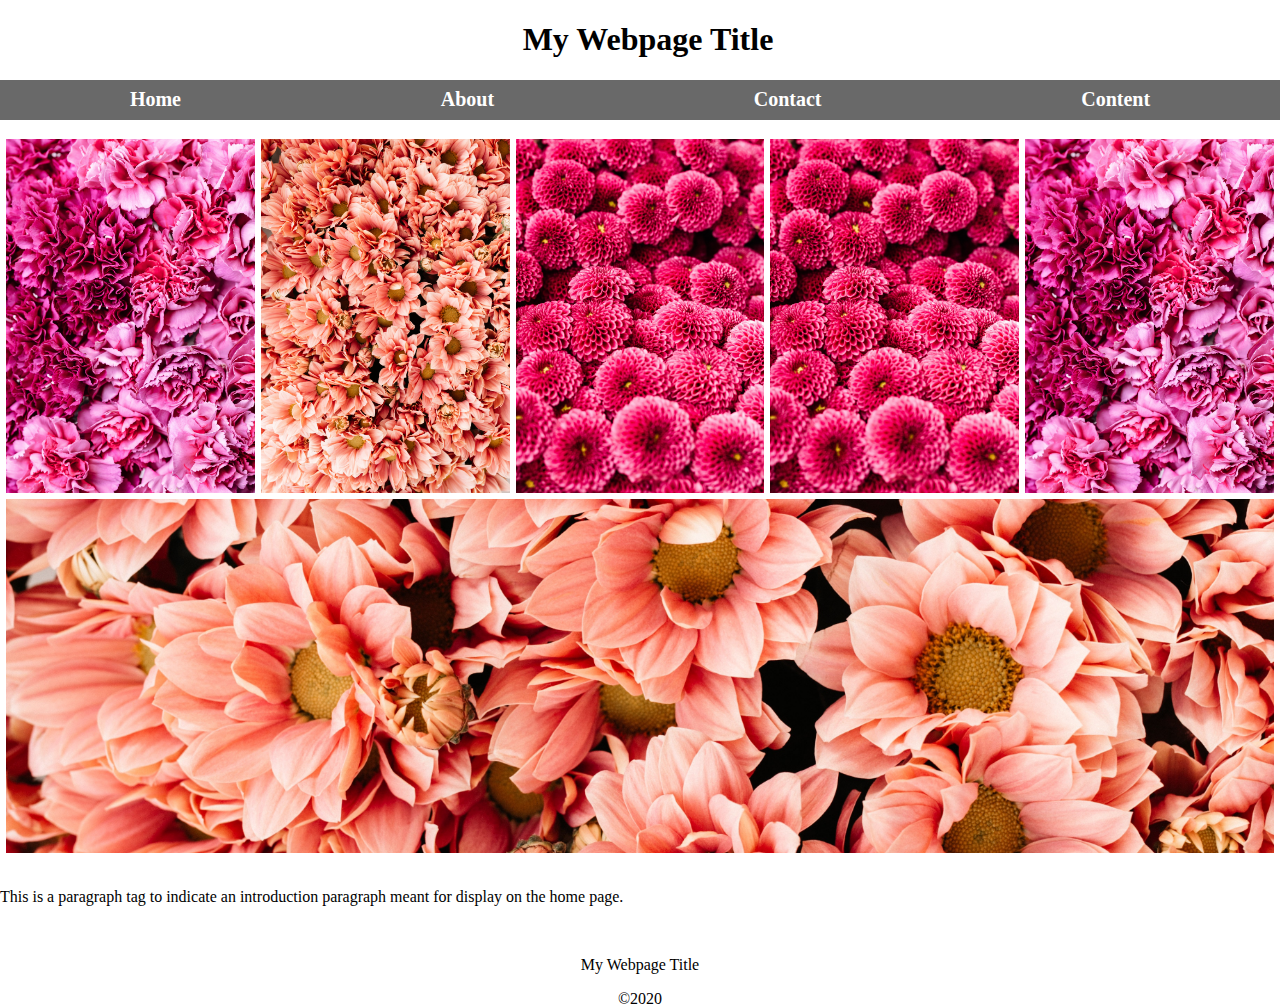
<file: index.html>
<!Doctype html>
<html lang="en">
    <head>
        <title>My Page Title</title>
        <meta name="viewport" content="width=device-width, initial-scale=1.0">
        <link href="styles/main.css" rel="stylesheet" type="text/css">
        <script src="scripts/menu.js" type="text/javascript"></script>
    </head>
    <body>
        <header>
            <h1>My Webpage Title</h1>
        </header>
        <nav class="main-nav" id="main-nav">
            <div class="nav-button">&#9776;</div>
            <ul id="main-nav-list">
                <li>
                    <a href="index.html">
                        Home
                    </a>
                </li>
                <li>
                    <a href="about.html">
                        About
                    </a>
                </li>
                <li>
                    <a href="contact.html">
                        Contact
                    </a>
                </li>
                <li>
                    <a href="content.html">
                        Content
                    </a>
                </li>
            </ul>
        </nav>
        <main>
            <div class="flex">
                <ul>
                    <li>
                        <img src="images/pexels-karolina-grabowska-4622948.jpg" class="img-fliud" alt="pink flowers one">
                    </li>
                    <li>
                        <img src="images/pexels-karolina-grabowska-4622976.jpg" class="img-fluid" alt="pink flowers two">
                    </li>
                    <li>
                        <img src="images/pexels-karolina-grabowska-4623024.jpg" class="img-fliud" alt="pink flowers three">
                    </li>
                    <li>
                        <img src="images/pexels-karolina-grabowska-4623024.jpg" class="img-fliud" alt="pink flowers three">
                    </li>
                    <li>
                        <img src="images/pexels-karolina-grabowska-4622948.jpg" class="img-fliud" alt="pink flowers one">
                    </li>
                    <li>
                        <img src="images/pexels-karolina-grabowska-4622976.jpg" class="img-fluid" alt="pink flowers two">
                    </li>
                </ul>
            </div>
            <div>
                <p>This is a paragraph tag to indicate an introduction paragraph meant for display on the home page.</p>
            </div>
        </main>
        <footer>
            <div>
                <p>My Webpage Title</p>
            </div>
            <div class="copy">
                <p>&copy;2020</p>
            </div>
        </footer>
    </body>
</file>
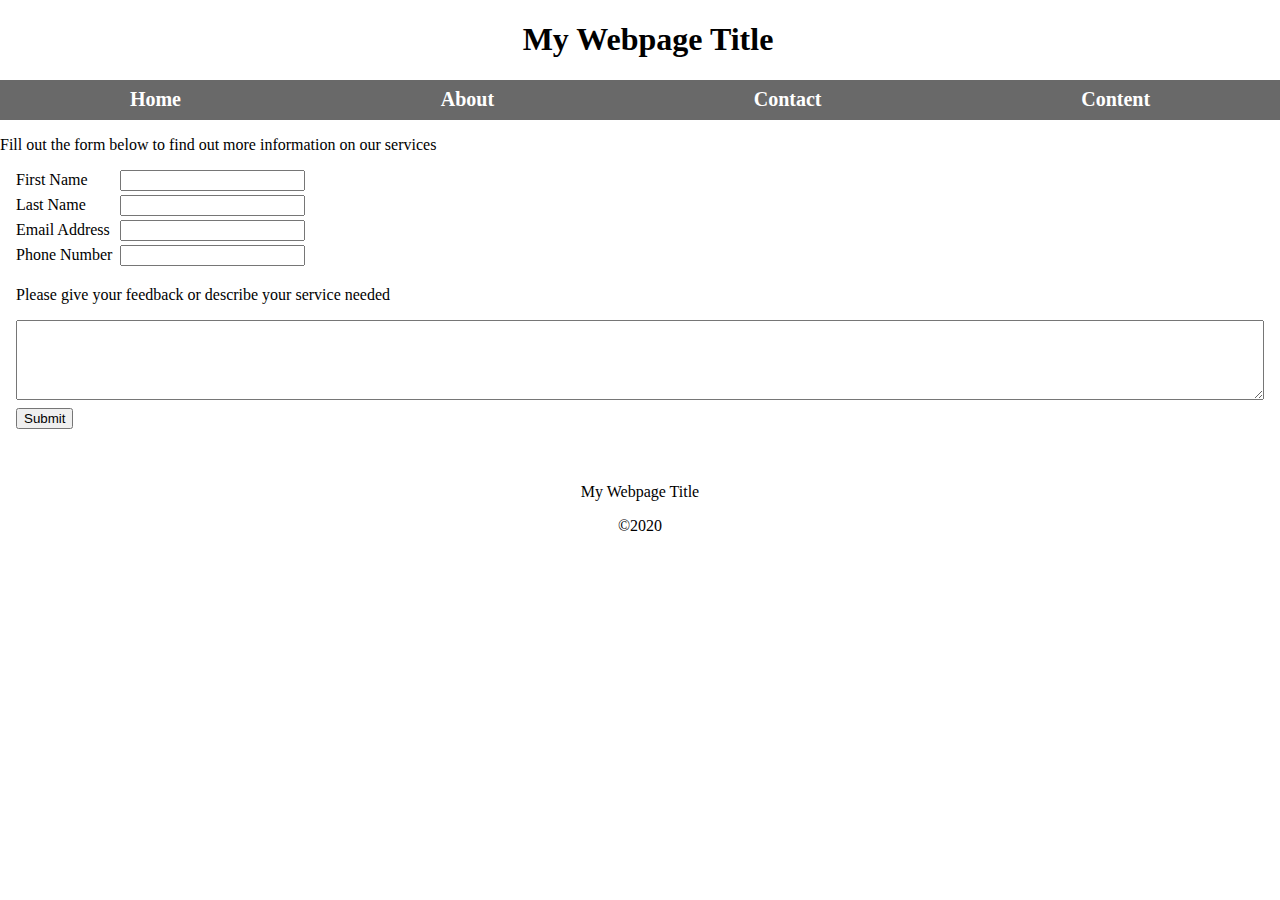
<file: contact.html>
<!Doctype html>
<html lang="en">
    <head>
        <title>My page title</title>
        <meta name="viewport" content="width=device-width, initial-scale=1.0">
        <link href="styles/main.css" rel="stylesheet" type="text/css">
        <script src="scripts/menu.js" type="text/javascript"></script>
    </head>
    <body>
        <header>
            <h1>My Webpage Title</h1>
        </header>
        <nav class="main-nav" id="main-nav">
            <div class="nav-button">&#9776;</div>
            <ul id="main-nav-list">
                <li>
                    <a href="index.html">
                        Home
                    </a>
                </li>
                <li>
                    <a href="about.html">
                        About
                    </a>
                </li>
                <li>
                    <a href="contact.html">
                        Contact
                    </a>
                </li>
                <li>
                    <a href="content.html">
                        Content
                    </a>
                </li>
            </ul>
        </nav>
        <main>
            <p>Fill out the form below to find out more information on our services
            </p>
            <form action="https://formspree.io/f/mleonnqp" method="post">
                <div>
                    <span class="formText">First Name</span>
                    <span class="formEntry">
                        <input type="text" name="FirstName">
                    </span>
                </div>
                <div>
                    <span class="formText">Last Name</span>
                    <span class="formEntry">
                        <input type="text" name="LastName">
                    </span>
                </div>
                <div>
                    <span class="formText">Email Address</span>
                    <span class="formEntry">
                        <input type="text" name="Email">
                    </span>
                </div>
                <div>
                    <span class="formText">Phone Number</span>
                    <span class="formEntry">
                        <input type="text" name="PhoneNumber">
                    </span>
                </div>
                <div>
                    <p>Please give your feedback or describe your service needed</p>
                    <textarea name="description" cols="80" rows="10"></textarea>
                </div>
                <div>
                    <input type="submit">
                </div>
            </form>
        </main>
        <footer>
            <div>
                <p>My Webpage Title</p>
            </div>
            <div class="copy">
                <p>&copy;2020</p>
            </div>
        </footer>
    </body>
</file>
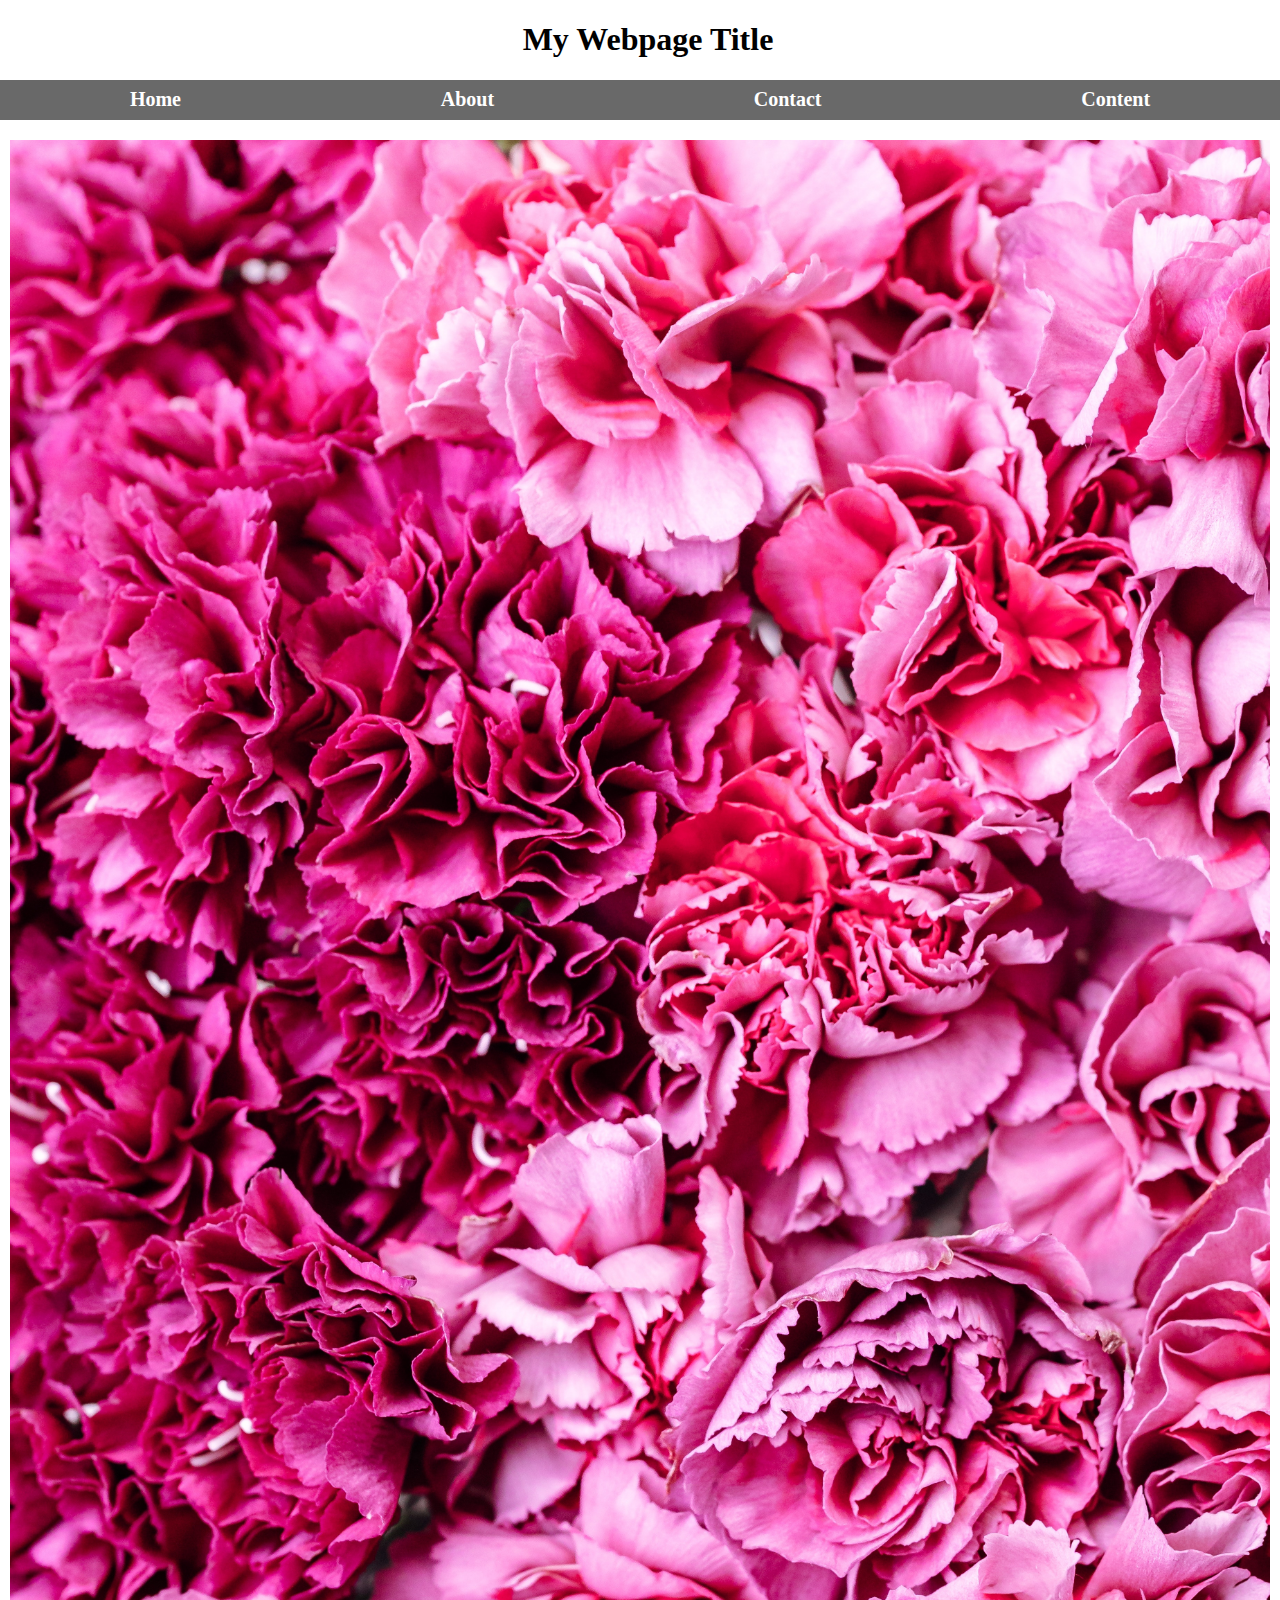
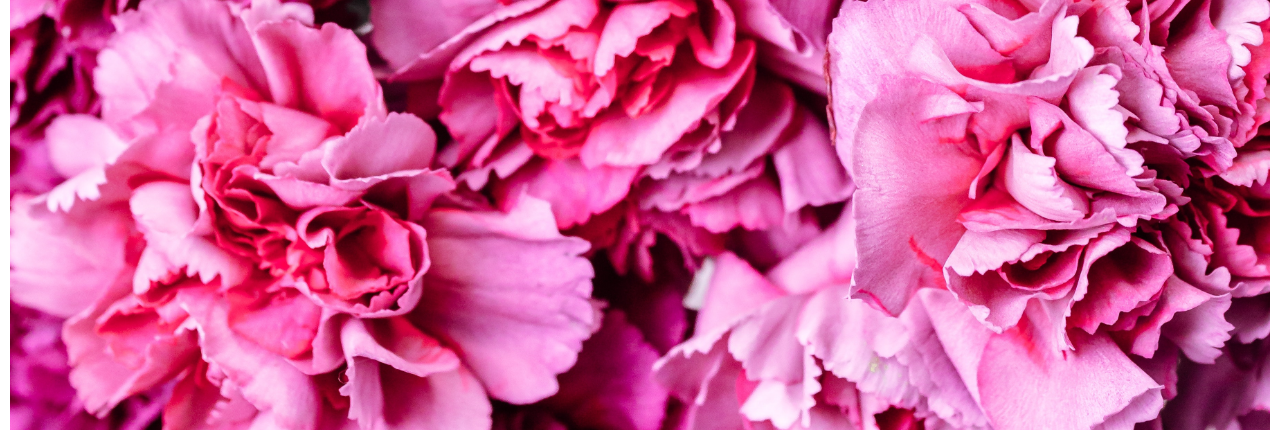
<file: content.html>
<!Doctype html>
<html lang="en">
    <head>
        <title>My page title</title>
        <meta name="viewport" content="width=device-width, initial-scale=1.0">
        <link href="styles/main.css" rel="stylesheet" type="text/css">
    </head>
    <body>
        <header>
            <h1>My Webpage Title</h1>
        </header>
        <nav class="main-nav" id="main-nav">
            <div class="nav-button">&#9776;</div>
            <ul id="main-nav-list">
                <li>
                    <a href="index.html">
                        Home
                    </a>
                </li>
                <li>
                    <a href="about.html">
                        About
                    </a>
                </li>
                <li>
                    <a href="contact.html">
                        Contact
                    </a>
                </li>
                <li>
                    <a href="content.html">
                        Content
                    </a>
                </li>
            </ul>
        </nav>
        <main>
            <div id="slideshow">
               <div>
                 <img src="images/pexels-karolina-grabowska-4622948.jpg" alt="pink flowers one">
               </div>
               <div>
                 <img src="images/pexels-karolina-grabowska-4622976.jpg" alt="pink flowers two">
               </div>
               <div>
                 <img src="images/pexels-karolina-grabowska-4623024.jpg" alt="pink flowers three">
               </div>
            </div>
        </main>
        <footer>
            <div>
                <p>My Webpage Title</p>
            </div>
            <div class="copy">
                <p>&copy;2020</p>
            </div>
        </footer>
        <script src="https://cdnjs.cloudflare.com/ajax/libs/jquery/3.1.0/jquery.min.js"></script>
        <script src="scripts/menu.js"></script>
        <script src="scripts/slideshow.js"></script>
    </body>
</file>
<file: styles/main.css>
* {box-sizing: border-box; }
header {
    text-align: center;
}
body {
    margin:0;
}
h1 {
    margin-left: 1rem;
}
.main-nav .nav-button {
    position: absolute;
    font-size: 2rem;
    top: 1rem;
    right: 1rem;
    cursor:pointer;
}
.main-nav ul {
    margin: 0;
    padding: 0;
    height: 40px;
    display: none;
    list-style: none;
    background-color: dimgrey;
}
.main-nav ul.active {
    display: block;
}
.main-nav a {
    padding: 0.5rem 1rem;
    font-size: 1.25rem;
    font-weight: bold;
    text-decoration: none;
    text-align: center;
    display: block;
    color: white;
}
.main-nav a:hover, .main-nav a:focus {
    background: #ccc;
    color: black;
}
@media screen and (min-width: 800px) {
    .main-nav .nav-button {
        display:none;
        padding: 0;
    }
    .main-nav ul, .main-nav ul.active {
        display: flex;
        flex-wrap: wrap;
        justify-content: flex-end;
    }
}
@media screen and (max-width: 800px) {
    .flex div {width:100%}
}
    /* Home image css start */
ul {
    display:flex;
    flex-wrap:wrap;
    list-style: none;
    margin-left: -37px;
    margin-right: 3px;
}
li {
    height: 40vh;
    flex-grow: 1;
}
li last-child {
    flex-grow: 10;
}
.flex {
    display: flex;
    flex-wrap: wrap;
    justify-content: space-around;
}
li img { 
    max-height: 100%;
    min-width: 100%;
    object-fit:cover;
    vertical-align: bottom;
    padding: 3px;
}
    /* Home image css end */

    /* Slideshow "content" css start */
#slideshow {
  margin: 10px auto;
  position: relative;
  width: 100%;
  height: 50px;
  padding: 0px;
}
#slideshow img {
    width: 100%;
}

#slideshow > div {
  position: absolute;
  top: 10px;
  left: 10px;
  right: 10px;
  bottom: 10px;
}
    /* Slideshow "content" css end */

    /*css for Contact Page*/
form {
    padding-left: 1em;
    padding-right: 1rem;
}
form div {
    padding-bottom: .25rem;
}
form div span.formText {
    display: inline-block;
    width: 100px;
}
form div textarea {
    width: 100%;
    height: 5rem;
}
.p1 {
    padding-left: 1em;
    padding-bottom: .5em;
    font-weight: bold;
}
    /*end of css for Contact Page*/
footer {
    flex-shrink: 0;
    height: 50px;
    margin-top: 50px;
}
footer div {
    text-align: center;
    vertical-align: bottom;
}
</file>
